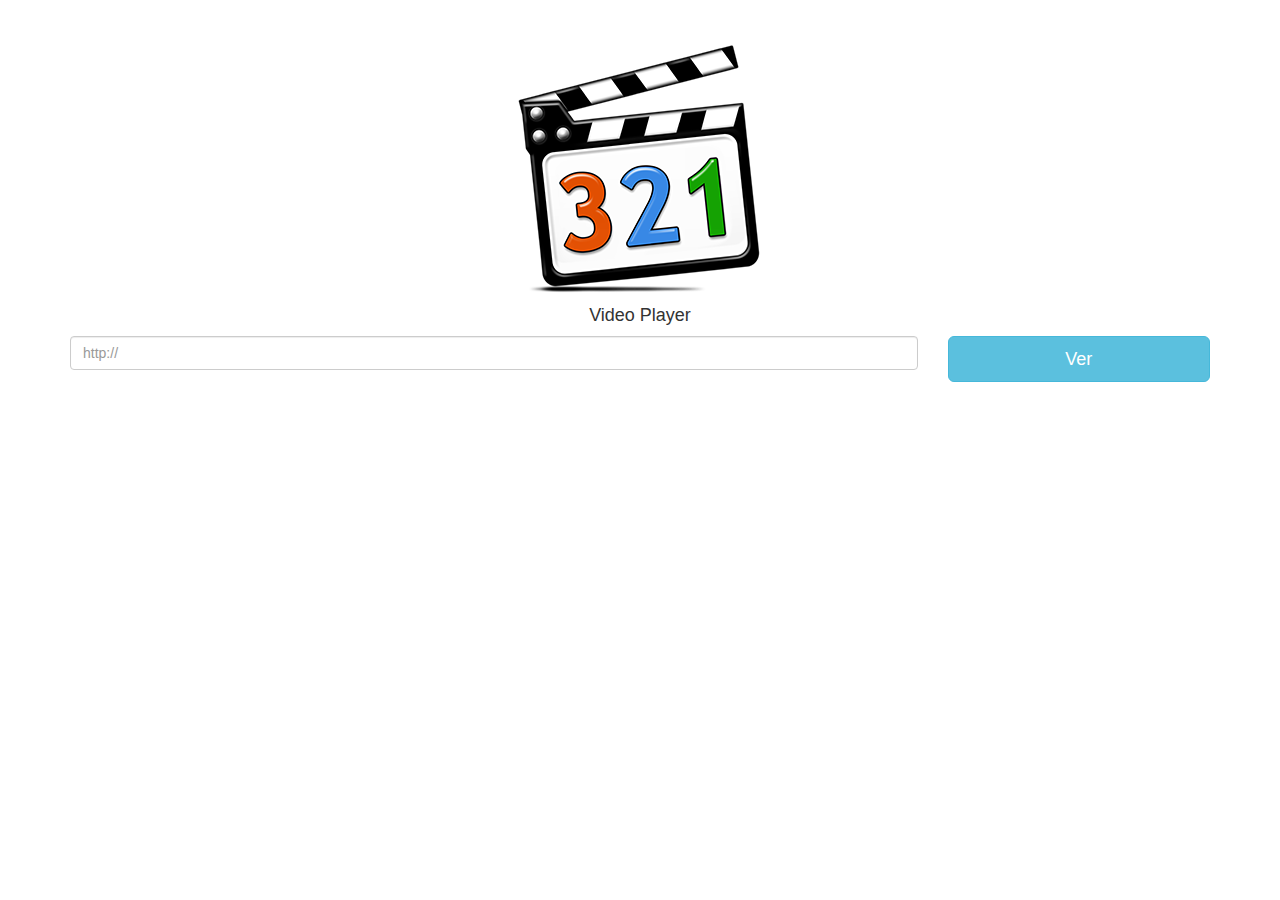
<file: templates/index.html>
<!DOCTYPE html>
<html lang="en">
<head>
  <meta charset="UTF-8">
  <title>Video Player</title>
  <link rel="stylesheet" href="https://maxcdn.bootstrapcdn.com/bootstrap/3.3.7/css/bootstrap.min.css">
  <link rel="stylesheet" href="/static/main.css">
</head>
<body>
  <section class="container">
    <div class="row logo">
      <img src="/static/Media-Player-Classic-1.png" alt="">
      <h4  align="center">Video Player</h4>
    </div>
    <div class="row">
      <form action="/v/">
        <div class="col-md-9">
          <div class="form-group">
            <input type="url" name="url" required
            placeholder="http:// " class="form-control">
          </div>
          </div> <div class="col-md-3">
          <div class="form-group">
            <button class="btn btn-block btn-lg btn-info">Ver</button>
          </div>
        </div>
      </form>
    </div>
  </section>
</body>
</html>
</file>
<file: static/main.css>
div.logo {
   margin-top: 40px; 
   text-align: center;
}
div.url {
    font-size: 29px;
    margin-top: 15px;
    margin-bottom: 15px;
    font-weight: 700;
    line-height: 1.1;
    color: rgb(52, 73, 94);
    text-align: center;
}
</file>
